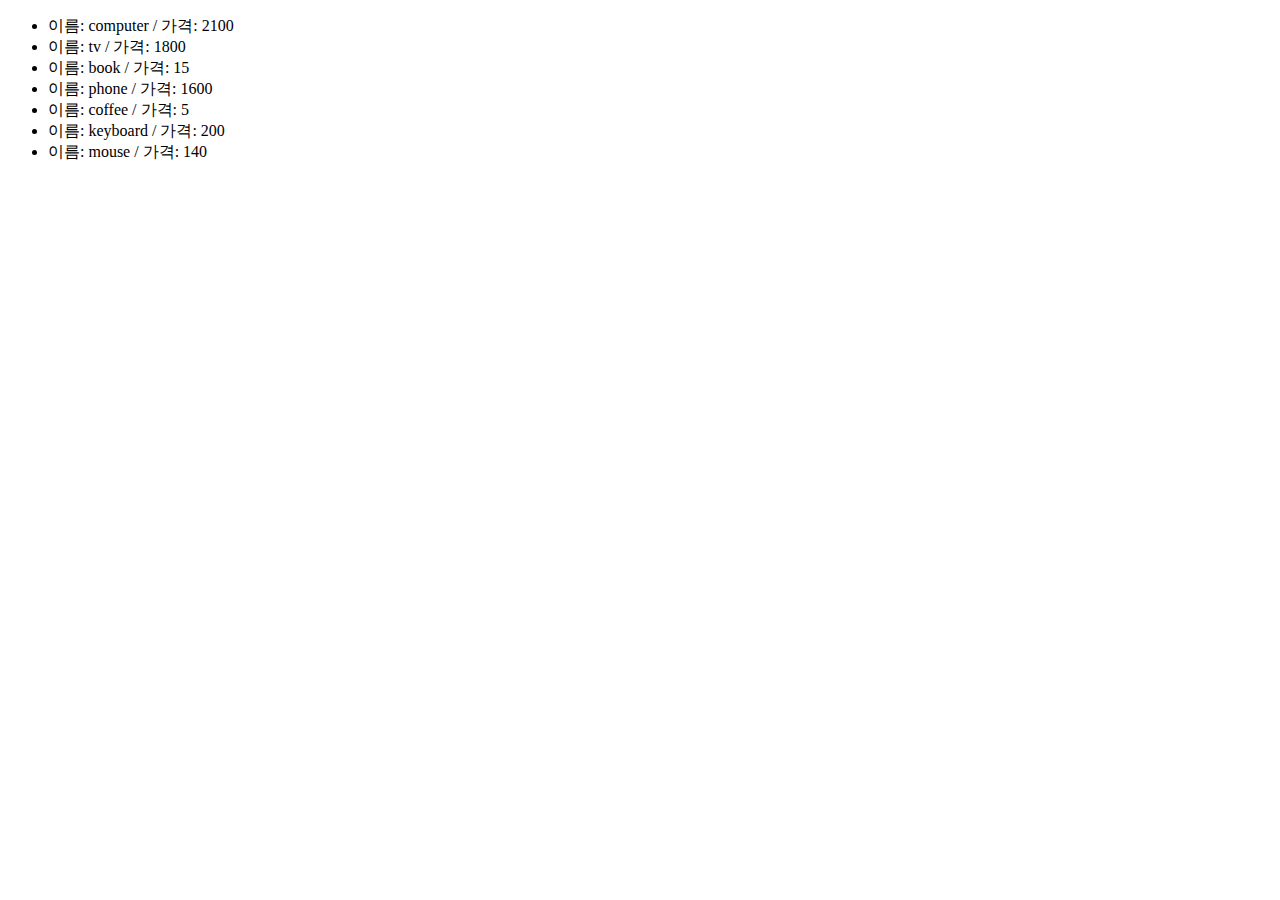
<file: array/index.html>
<!DOCTYPE html>
<html lang="en">
  <head>
    <meta charset="UTF-8" />
    <meta name="viewport" content="width=device-width, initial-scale=1.0" />
    <title>Document</title>
    <script defer src="./app.js"></script>
  </head>
  <body>
    <ul id="itemList"></ul>
  </body>
</html>
</file>
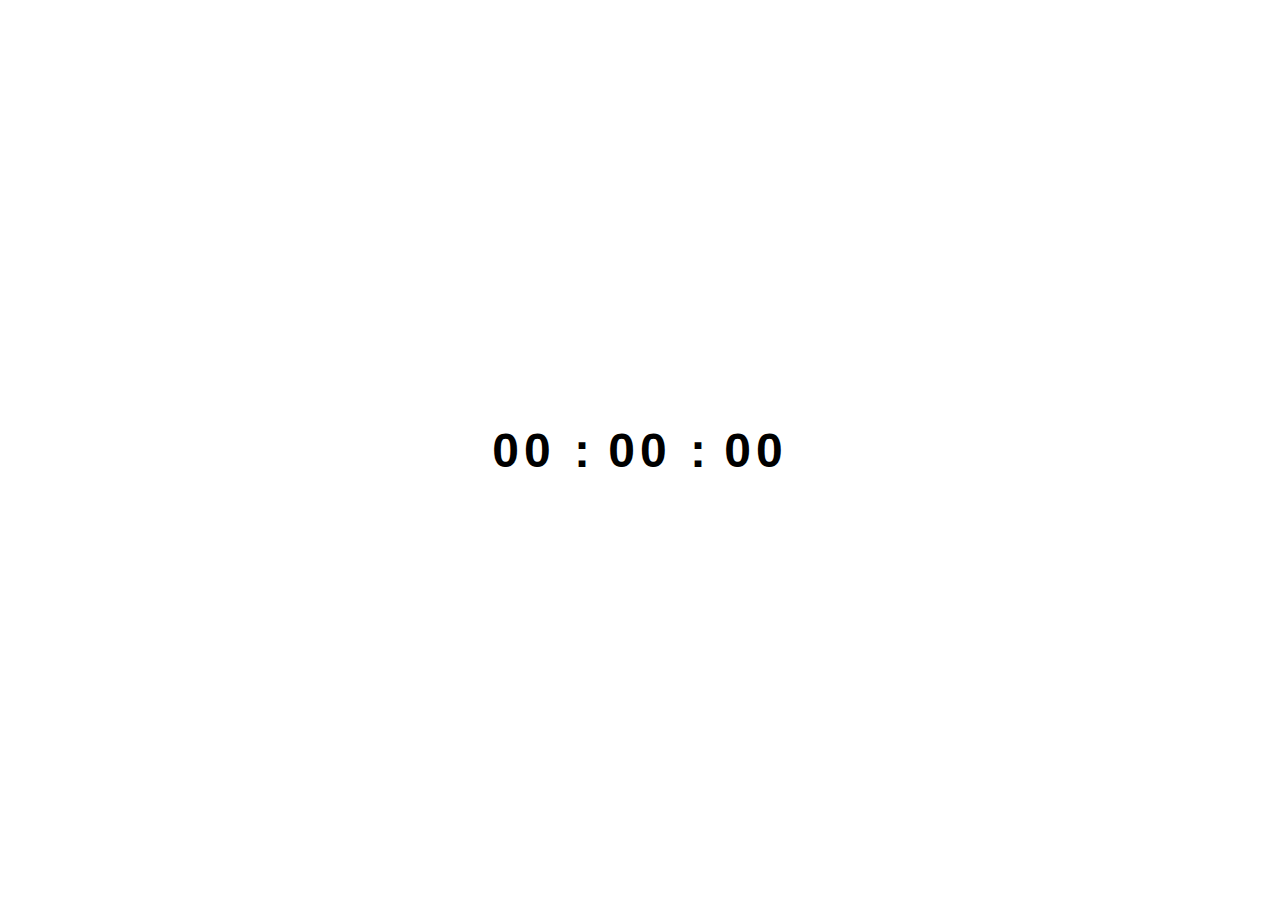
<file: clock/index.html>
<!DOCTYPE html>
<html lang="en">
  <head>
    <meta charset="UTF-8" />
    <meta http-equiv="X-UA-Compatible" content="IE=edge" />
    <meta name="viewport" content="width=device-width, initial-scale=1.0" />
    <link rel="stylesheet" href="style.css" />
    <title>Document</title>
  </head>
  <body>
    <div class="time hour">00</div>
    <div class="divider">:</div>
    <div class="time min">00</div>
    <div class="divider">:</div>
    <div class="time sec">00</div>

    <script src="app.js"></script>
  </body>
</html>
</file>
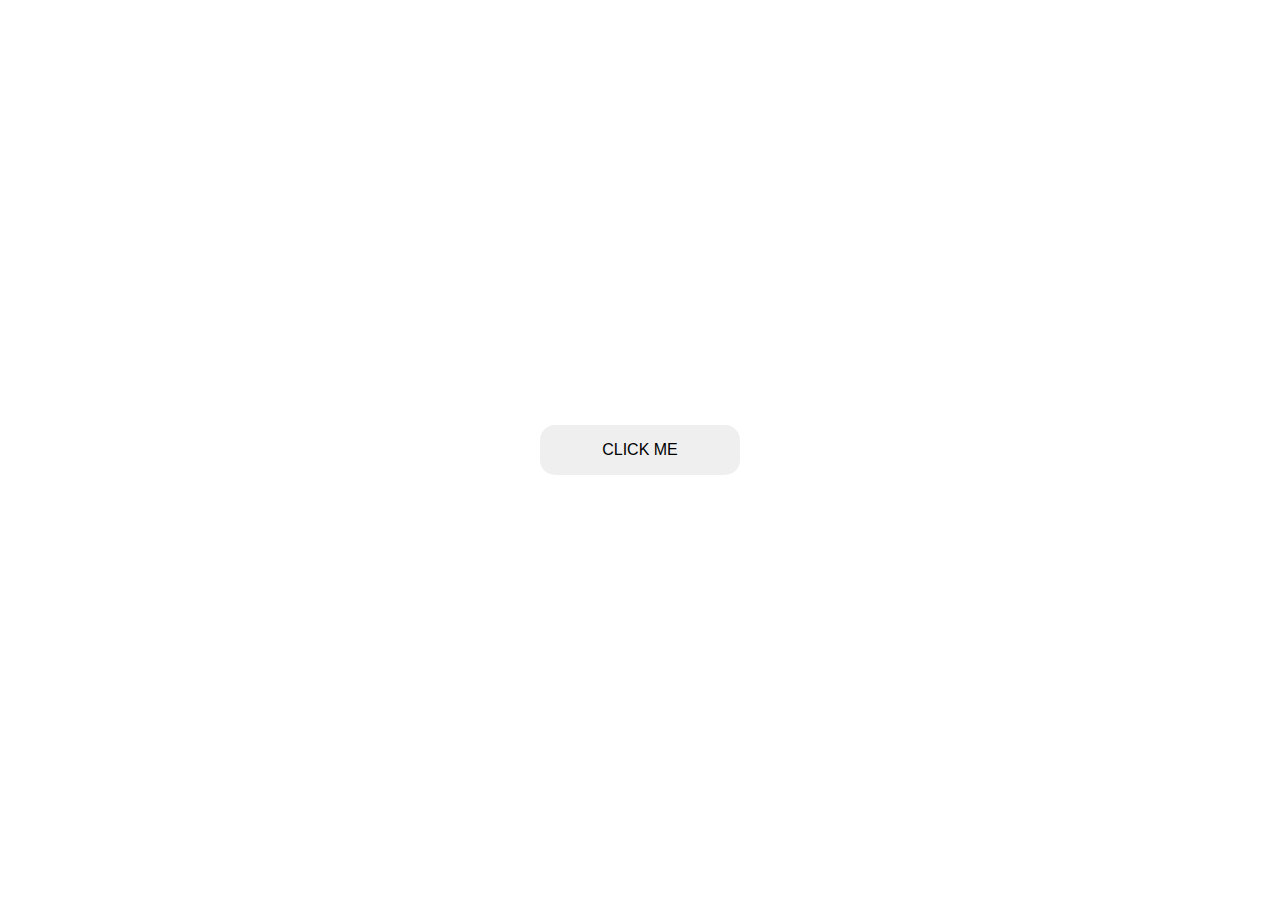
<file: modal/index.html>
<!DOCTYPE html>
<html lang="en">
  <head>
    <meta charset="UTF-8" />
    <meta name="viewport" content="width=device-width, initial-scale=1.0" />
    <link rel="stylesheet" href="style.css" />
    <title>etc</title>
  </head>
  <body>
    <button class="open">CLICK ME</button>
    <div class="container">
      <div class="modal">
        <h2>hihihi</h2>
        <p>Lorem ipsum dolor sit amet consectetur, adipisicing elit.</p>
        <button class="close">CLICK ME</button>
      </div>
    </div>
    <script src="app.js"></script>
  </body>
</html>
</file>
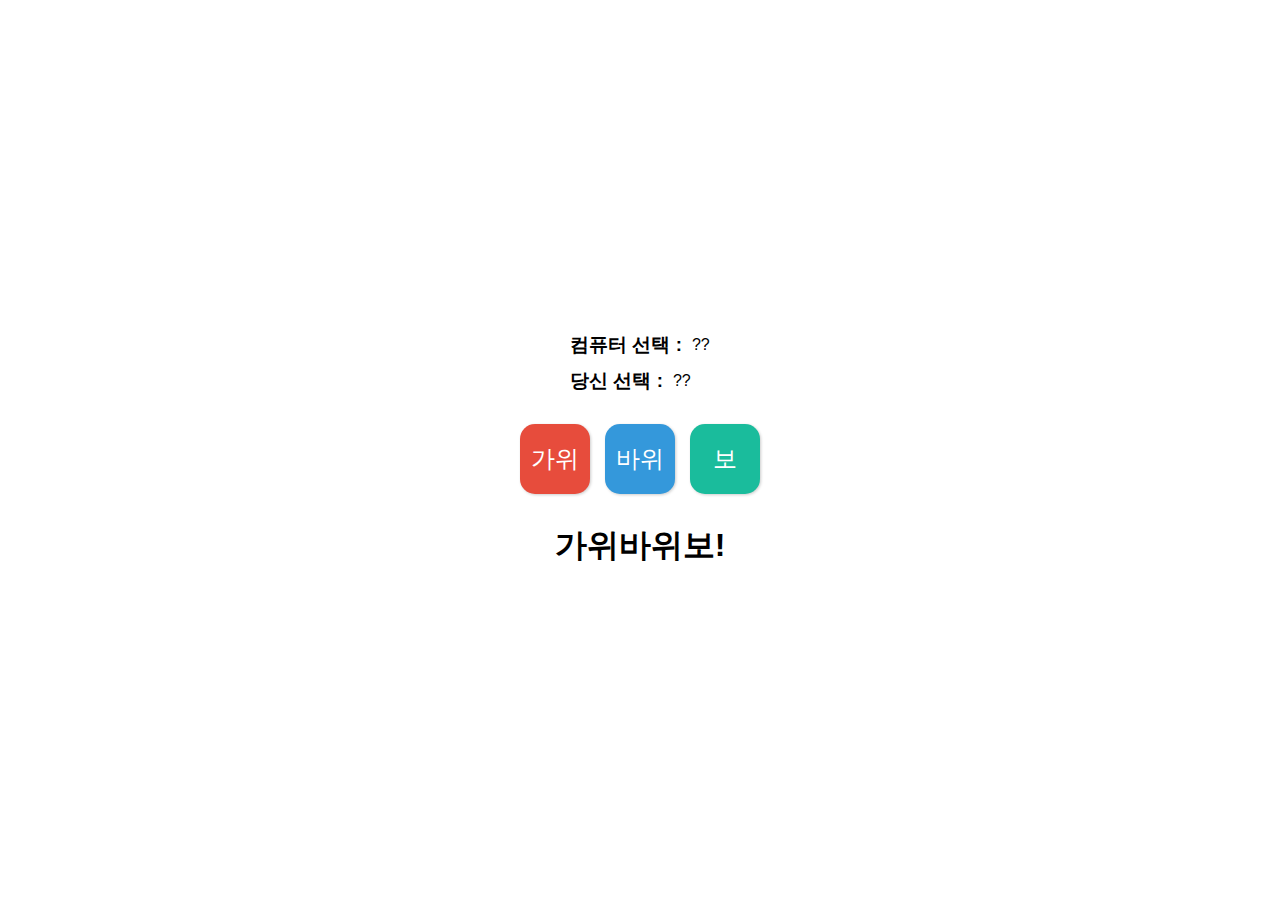
<file: rock-paper-scissors/index.html>
<!DOCTYPE html>
<html lang="en">
  <head>
    <meta charset="UTF-8" />
    <meta http-equiv="X-UA-Compatible" content="IE=edge" />
    <meta name="viewport" content="width=device-width, initial-scale=1.0" />
    <link rel="stylesheet" href="style.css" />
    <title>Document</title>
  </head>
  <body>
    <div class="container">
      <div class="block">
        <h3>컴퓨터 선택 :</h3>
        <p class="computer-choice">??</p>
      </div>
      <div class="block">
        <h3>당신 선택 :</h3>
        <p class="you-choice">??</p>
      </div>
    </div>

    <div class="buttons">
      <button class="red">가위</button>
      <button class="blue">바위</button>
      <button class="green">보</button>
    </div>

    <div class="result">가위바위보!</div>

    <script src="app.js"></script>
  </body>
</html>
</file>
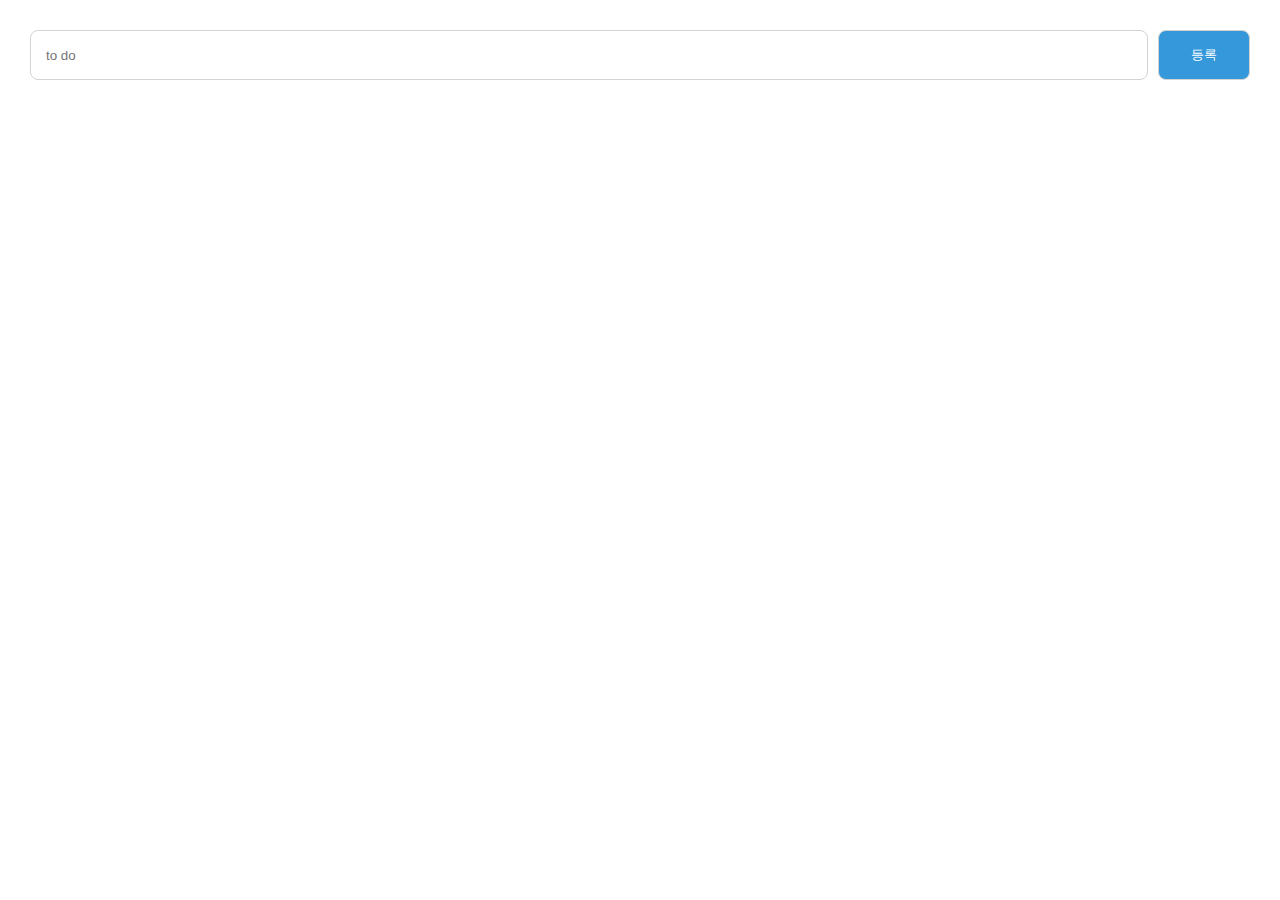
<file: todo/index.html>
<!DOCTYPE html>
<html lang="en">
  <head>
    <meta charset="UTF-8" />
    <meta name="viewport" content="width=device-width, initial-scale=1.0" />
    <link rel="stylesheet" href="style.css" />
    <title>etc</title>
  </head>
  <body>
    <form>
      <input type="text" placeholder="to do" />
      <button>등록</button>
    </form>
    <ul></ul>
    <script src="app.js"></script>
  </body>
</html>
</file>
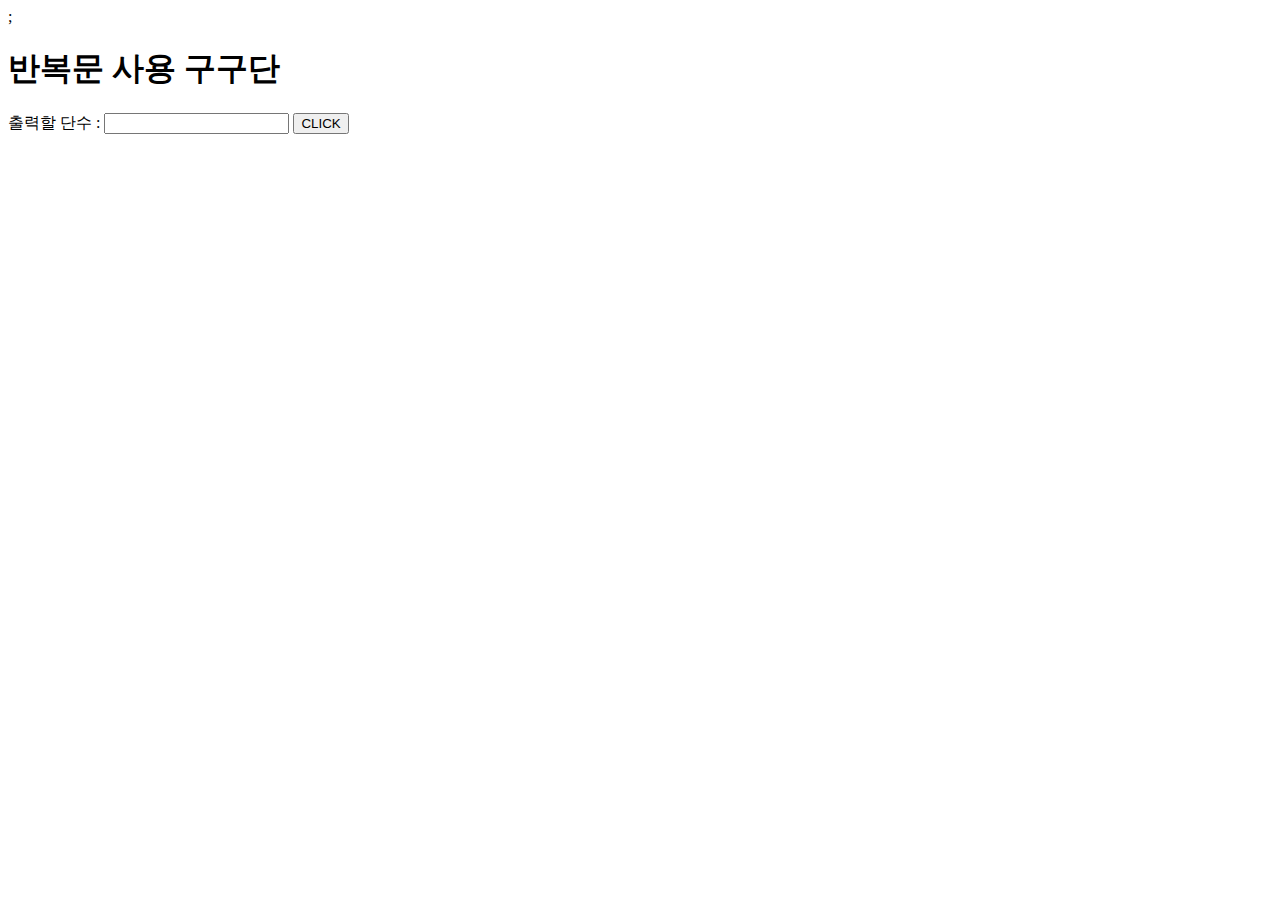
<file: times-table/tt-for.html>
<!DOCTYPE html>
<html lang="en">
  <head>
    <meta charset="UTF-8" />
    <meta name="viewport" content="width=device-width, initial-scale=1.0" />
    ;
    <title>TT5</title>
  </head>
  <body>
    <h1>반복문 사용 구구단</h1>
    <span>출력할 단수 :</span>
    <input type="text" id="num" />
    <button onclick="handlerBtn()">CLICK</button>

    <script>
      //   const btn = document.querySelector("#num");
      function handlerBtn() {
        var strNum = document.querySelector("#num").value;
        var n = Number(strNum);
        document.write("<h2>구구단 " + n + "단</h2>");

        for (var i = 1; i <= 9; i++) {
          document.write(n + " * " + i + " = " + n * i + "<br>");
        }
      }
    </script>
  </body>
</html>
</file>
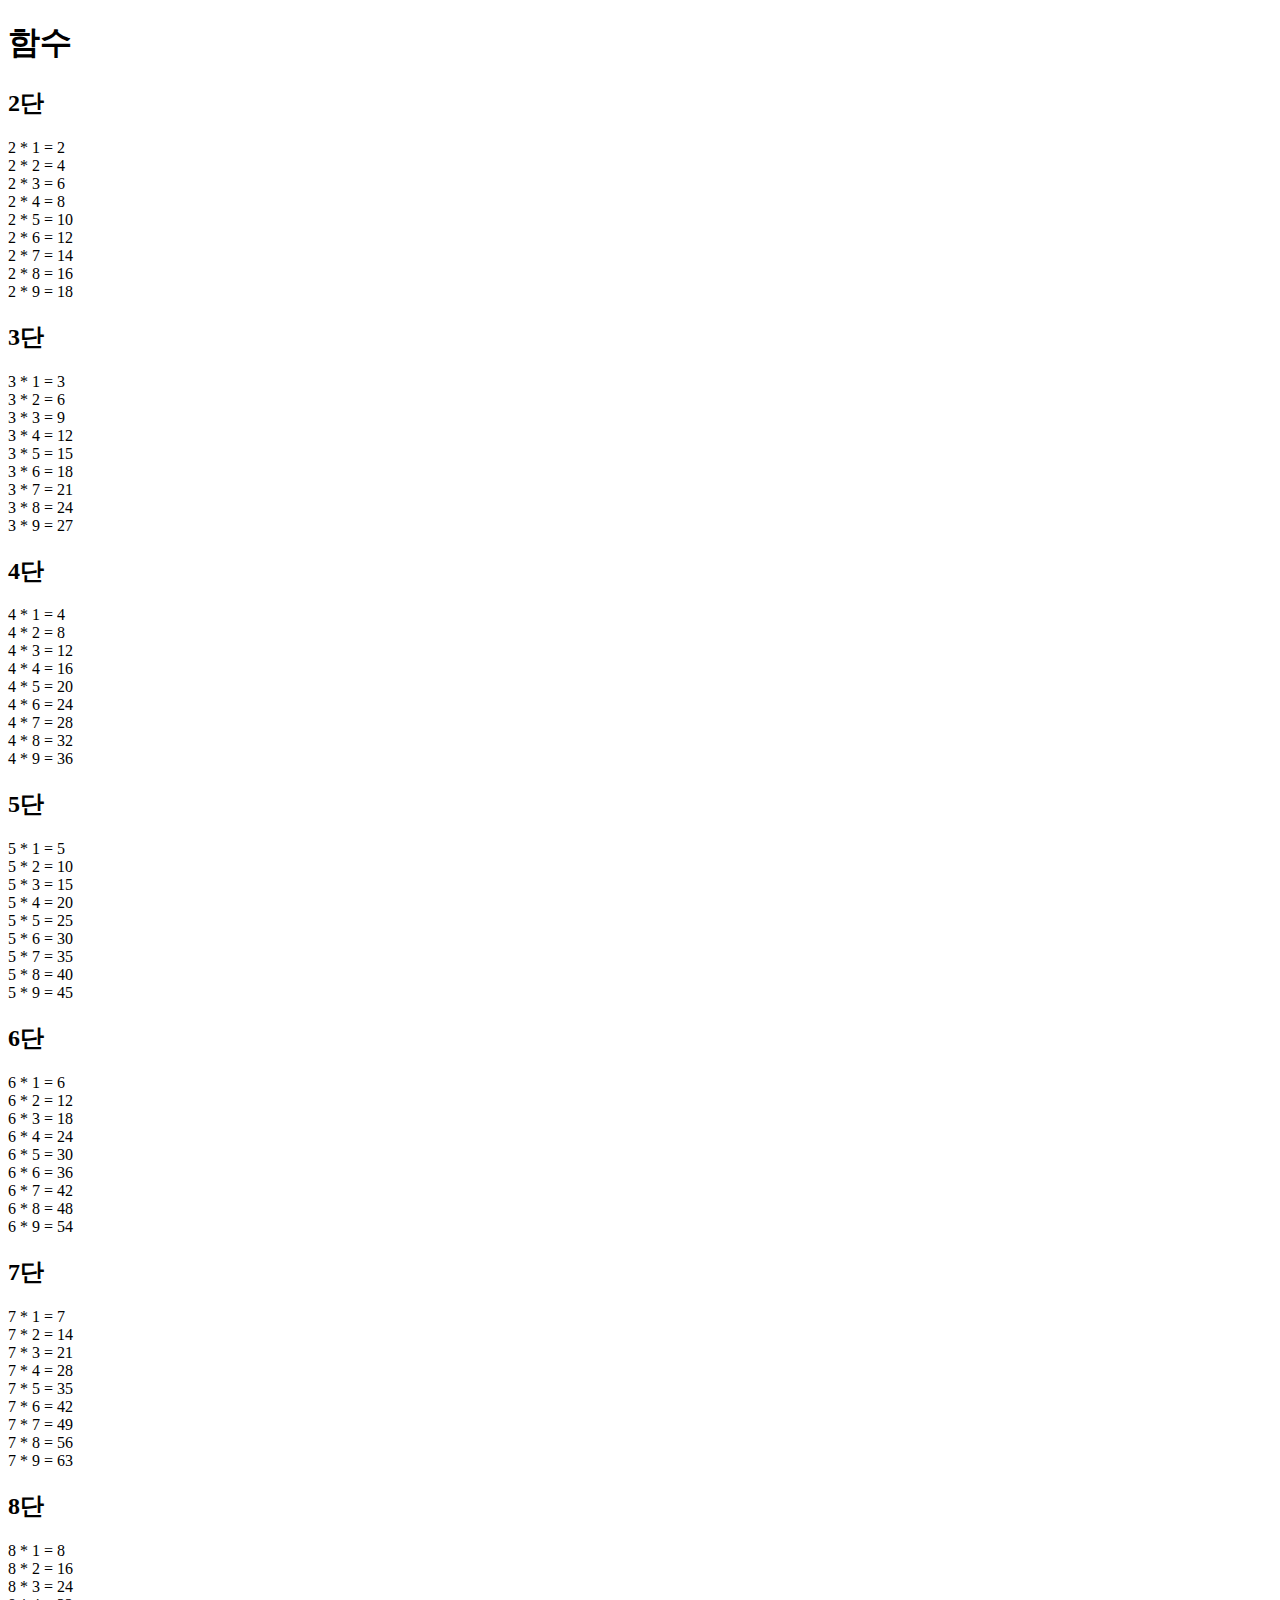
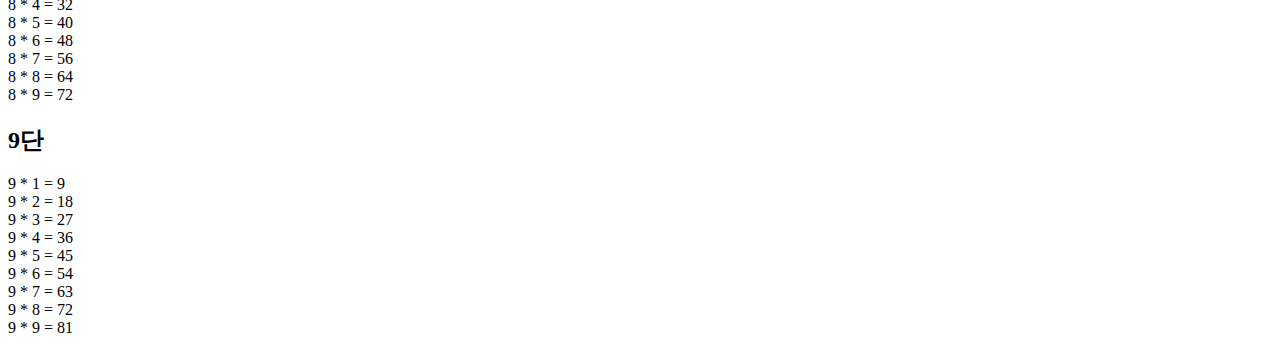
<file: times-table/tt-function.html>
<!DOCTYPE html>
<html lang="en">
  <head>
    <meta charset="UTF-8" />
    <meta name="viewport" content="width=device-width, initial-scale=1.0" />
    <title>tt function</title>
  </head>
  <h1>함수</h1>
  <script>
    function timesTable(x) {
      var ret = [];
      for (var i = 1; i <= 9; i++) {
        ret[i] = x * i;
      }
      return ret;
    }
    function printResult(x, ret) {
      document.write("<h2>" + x + "단</h2>");
      for (var i = 1; i <= 9; i++) {
        var y = x * i;
        document.write(x + " * " + i + " = " + y + "<br>");
      }
    }
    function main() {
      for (var n = 2; n <= 9; n++) {
        var result = timesTable(n);
        printResult(n, result);
      }
    }

    main();
  </script>
  <body></body>
</html>
</file>
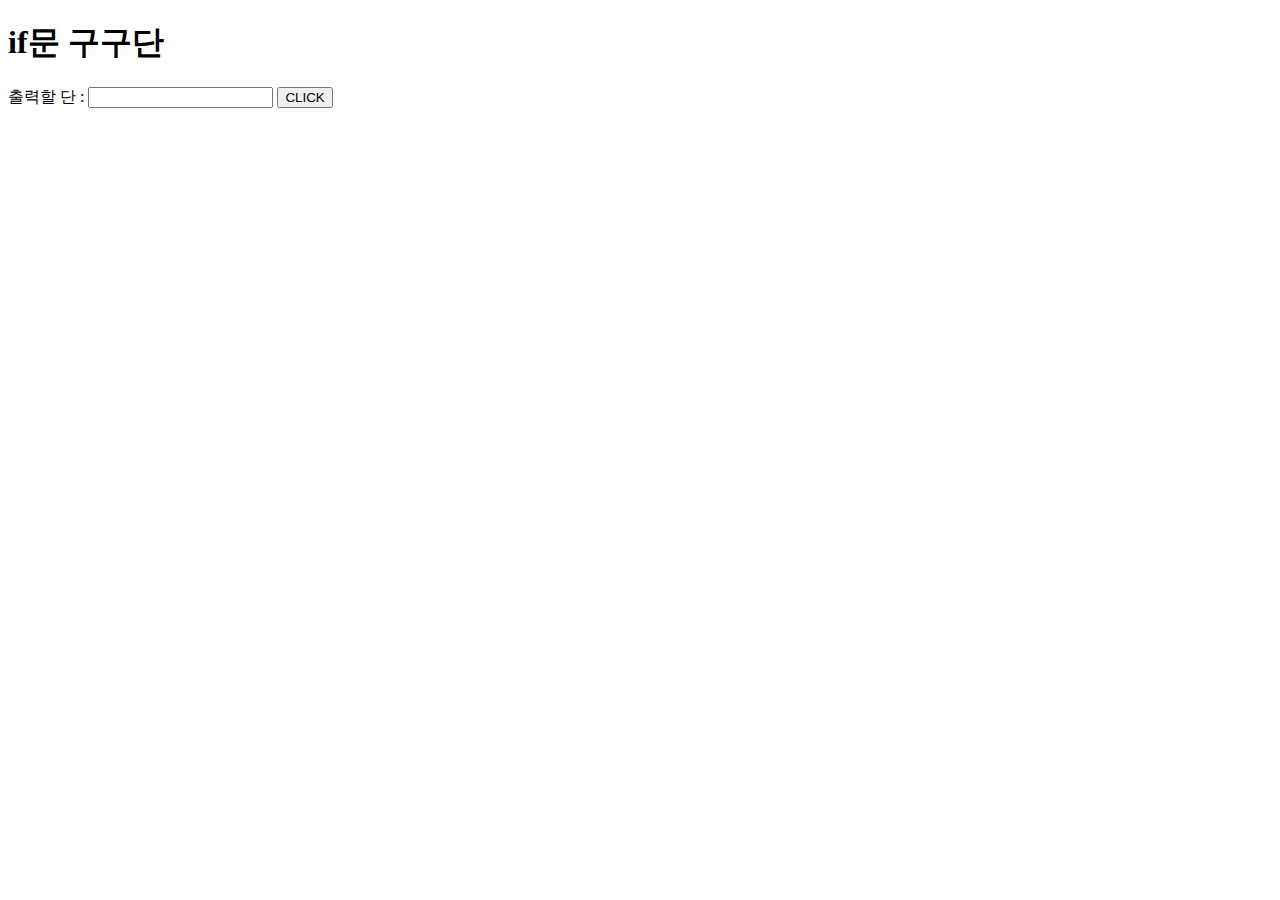
<file: times-table/tt-if.html>
<!DOCTYPE html>
<html lang="en">
  <head>
    <meta charset="UTF-8" />
    <meta name="viewport" content="width=device-width, initial-scale=1.0" />
    <title>TT8</title>
  </head>
  <body>
    <h1>if문 구구단</h1>
    <span>출력할 단 : </span>
    <input type="text" id="num" />
    <button onclick="display()">CLICK</button>
    <script>
      function display() {
        var strNum = document.querySelector("#num").value;
        var n = Number(strNum);
        if (n < 2 || n > 9) {
          document.write("<br>2이상 9 이하의 숫자를 입력해!");
        } else {
          document.write("<h2>" + n + "단</h2>");
          for (var i = 1; i <= 9; i++) {
            document.write(n + " * " + i + " = " + n * i + "<br>");
          }
        }
      }
    </script>
  </body>
</html>
</file>
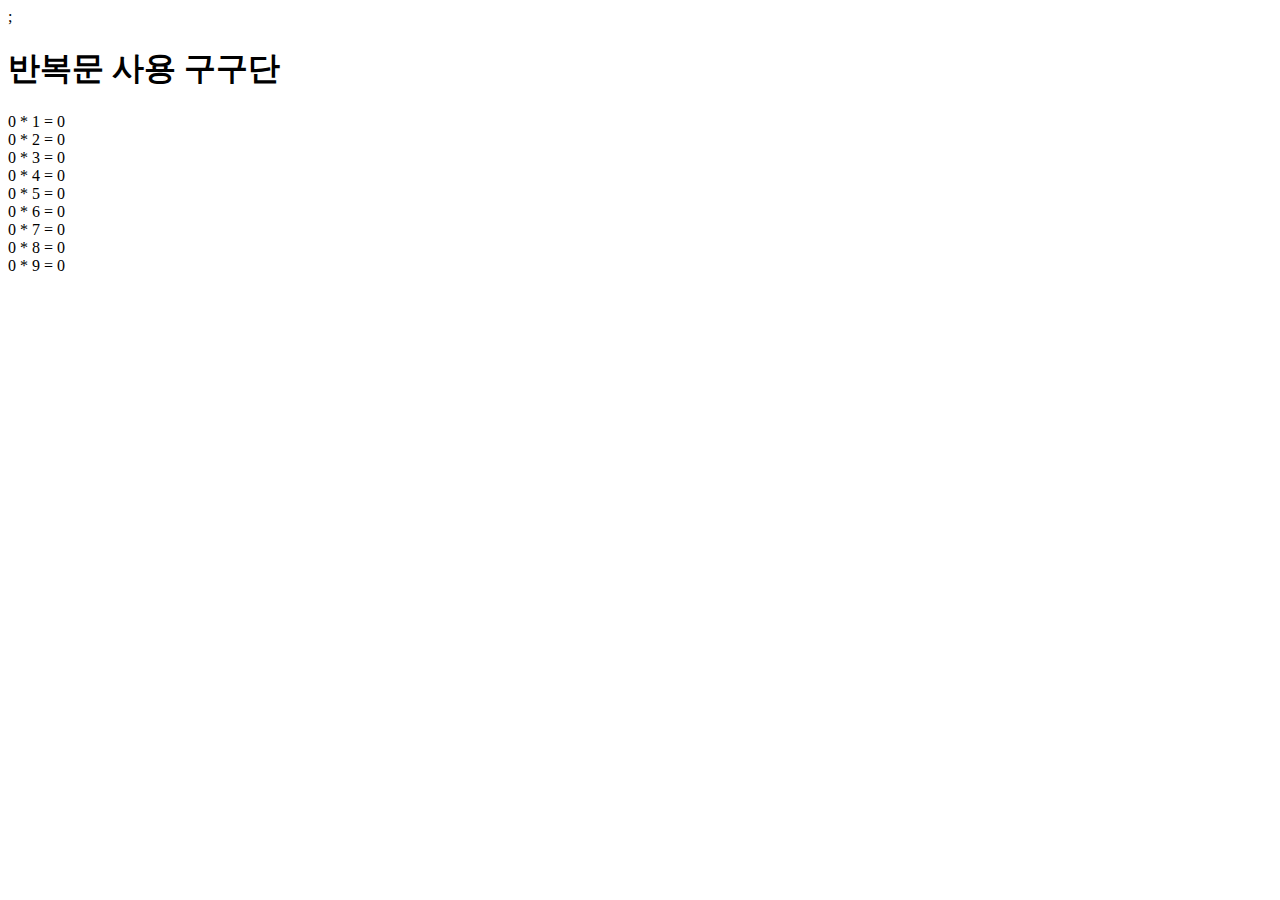
<file: times-table/tt-while.html>
<!DOCTYPE html>
<html lang="en">
  <head>
    <meta charset="UTF-8" />
    <meta name="viewport" content="width=device-width, initial-scale=1.0" />
    ;
    <title>tt while</title>
  </head>
  <body>
    <h1>반복문 사용 구구단</h1>
    <script>
      var strNum = prompt("몇 단을 출력할까요?");
      var n = Number(strNum);

      var i = 1;
      while (i < 10) {
        document.write(n + " * " + i + " = " + n * i + "<br>");
        i++;
      }
    </script>
  </body>
</html>
</file>
<file: clock/style.css>
* {
  margin: 0;
  padding: 0;
  box-sizing: border-box;
}

body {
  font-family: -apple-system, BlinkMacSystemFont, 'Segoe UI', Roboto, Oxygen,
    Ubuntu, Cantarell, 'Open Sans', 'Helvetica Neue', sans-serif;
  display: flex;
  height: 100vh;
  justify-content: center;
  align-items: center;
  column-gap: 10px;
  font-size: 48px;
  font-weight: bold;
}

.time {
  width: 80px;
  text-align: center;
  letter-spacing: 5px;
}
</file>
<file: modal/style.css>
* {
  margin: 0;
  padding: 0;
  box-sizing: border-box;
}

body {
  display: flex;
  height: 100vh;
  flex-direction: column;
  justify-content: center;
  align-items: center;
}

button {
  width: 200px;
  height: 50px;
  border-radius: 15px;
  border: none;
  cursor: pointer;
  font-size: 1rem;
}
button:hover {
  background-color: aqua;
}
.container {
  position: absolute;
  top: 0;
  left: 0;
  width: 100vw;
  height: 100vh;
  display: none;
  flex-direction: column;
  justify-content: center;
  align-items: center;
}
.modal {
  display: flex;
  flex-direction: column;
  justify-content: center;
  align-items: center;
  max-width: 80%;
  row-gap: 15px;
  padding: 30px;
  border: 1px solid black;
  border-radius: 7px;
  box-shadow: 3px 5px 15px rgba(0, 0, 0, 0.2);
}
</file>
<file: rock-paper-scissors/style.css>
* {
  margin: 0;
  padding: 0;
  box-sizing: border-box;
}

body {
  font-family: -apple-system, BlinkMacSystemFont, 'Segoe UI', Roboto, Oxygen,
    Ubuntu, Cantarell, 'Open Sans', 'Helvetica Neue', sans-serif;
  display: flex;
  height: 100vh;
  flex-direction: column;
  justify-content: center;
  align-items: center;
  row-gap: 30px;
}

.container {
  display: flex;
  flex-direction: column;
  row-gap: 10px;
}

.block {
  display: flex;
  column-gap: 10px;
  align-items: center;
}

button {
  width: 70px;
  height: 70px;
  border-radius: 15px;
  border: none;
  color: white;
  font-size: 1.5em;
  box-shadow: 1px 1px 3px rgba(0, 0, 0, 0.2);
}

.buttons {
  display: flex;
  column-gap: 15px;
}

.red {
  background-color: #e74c3c;
}

.red:hover {
  background-color: #c0392b;
}

.blue {
  background-color: #3498db;
}

.blue:hover {
  background-color: #2980b9;
}

.green {
  background-color: #1abc9c;
}

.green:hover {
  background-color: #16a085;
}

.result {
  font-size: 2em;
  font-weight: bold;
}
</file>
<file: todo/style.css>
* {
  margin: 0;
  padding: 0;
  box-sizing: border-box;
}

body {
  padding: 30px;
}

form {
  width: 100%;
  height: 50px;
  display: flex;
  column-gap: 10px;
}

input,
button {
  border: 1px solid lightgrey;
  border-radius: 8px;
}

input {
  width: 100%;
  padding: 0 15px;
  outline: none;
}

button {
  width: 100px;
  background-color: #3498db;
  color: white;
}

button:hover {
  background-color: #2980b9;
}

ul {
  list-style: none;
  margin: 20px 10px;
}

li {
  border-bottom: 1px dotted lightgray;
  padding-bottom: 7px;
  margin-bottom: 7px;
}
</file>
